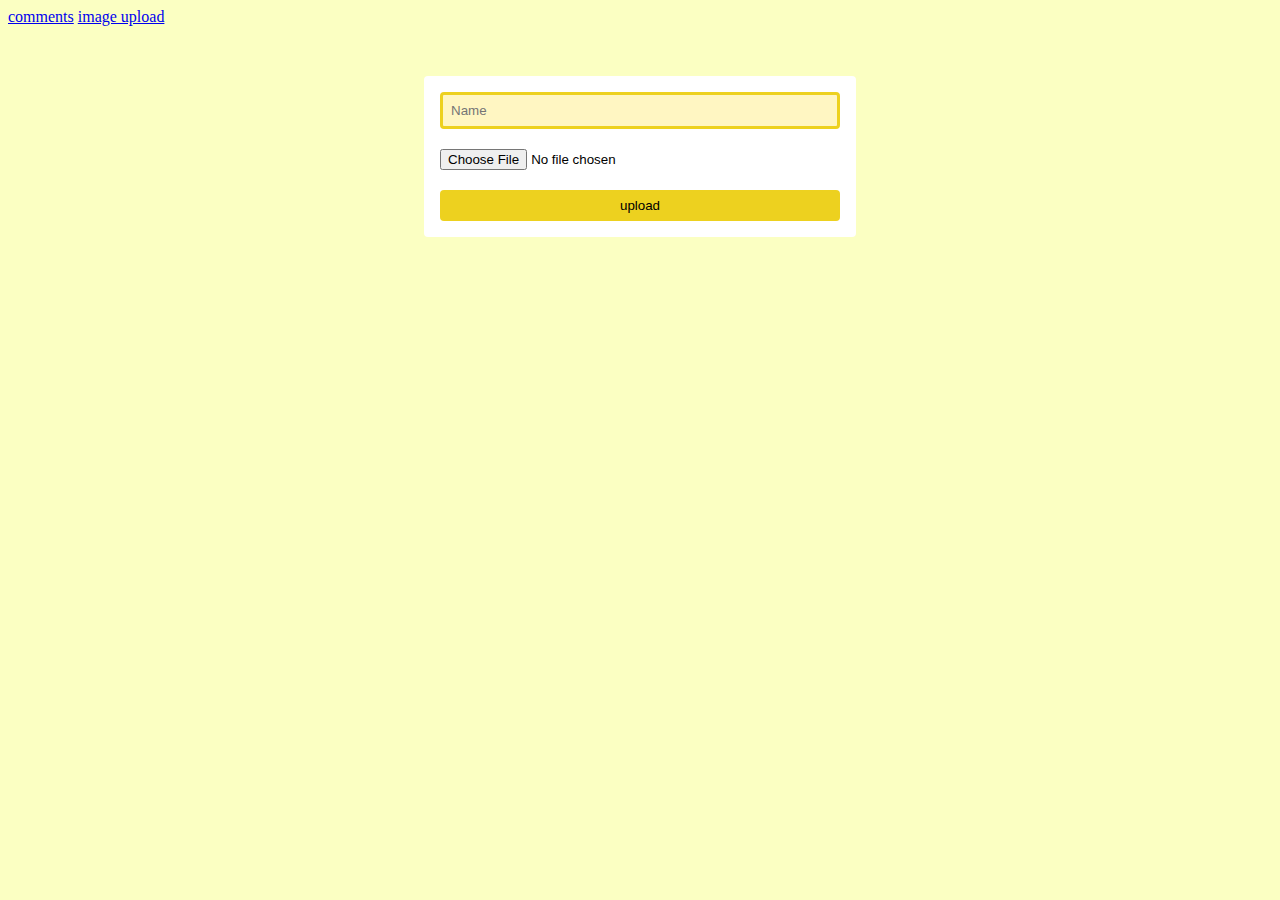
<file: image_upload.html>
<!-- @format -->

<!DOCTYPE html>

<meta charset="UTF-8" />
<meta name="viewport" content="width=device-width, initial-scale=1.0" />
<meta http-equiv="content-language" content="lv" />
<title>Images</title>
<link rel="stylesheet" href="style.css" />

<nav>
  <a href="./">comments</a>
  <a href="./image_upload.html">image upload</a>
</nav>

<form action="https://average-tenth.000webhostapp.com/api.php?object=image&action=upload" id="comments_form">
  <input type="text" name="author" placeholder="Name" required />
  <input type="file" name="upload_image" />
  <button type="submit">upload</button>
</form>

<div id="output"></div>
<!-- Место. где мы выводим наши картинки -->

<script src="xhttp.js"></script>
<script src="image_upload.js"></script>
</file>
<file: style.css>
body {
  background: #fbffc2;
}

.content_container, .background_container {
  position: absolute;
  width: 100vw;
  top: 0;
  left: 0;
  z-index: 0;
}

.background_container img {
  width: 300px;
}

.template {
  display: none;
}

.top_navigation {
  position: absolute;
  width: 100vw;
  z-index: 1;
}

.top_navigation a {
  background: rgba(0, 0, 0, 0.48);
  color: #fff6c2;
  padding: 15px;
  margin: 10px;
}

form {
  background: #ffffff;
  display: -webkit-box;
  display: -ms-flexbox;
  display: flex;
  -webkit-box-orient: vertical;
  -webkit-box-direction: normal;
      -ms-flex-direction: column;
          flex-direction: column;
  margin: auto;
  max-width: 25rem;
  padding: 1rem;
  border-radius: 0.25rem;
  margin-bottom: 20px;
}

form button {
  background: #edd11f;
  border-radius: 0.25rem;
  border: 0;
  padding: 8px;
  margin-top: 20px;
}

input[type=text], textarea {
  margin-bottom: 20px;
  background: #fff6c2;
  border: 3px solid #edd11f;
  border-radius: 0.25rem;
  padding: 8px;
}

#comments_form {
  margin-top: 50px;
}

#comments_form textarea {
  resize: vertical;
}

.comment_first_block {
  display: -webkit-box;
  display: -ms-flexbox;
  display: flex;
  -webkit-box-pack: justify;
      -ms-flex-pack: justify;
          justify-content: space-between;
  margin-bottom: 2rem;
}

.comment_first_block .message {
  margin: 0;
  white-space: pre;
}

.comments {
  background: #d9c8ff;
  margin: auto;
  max-width: 25rem;
  padding: 1rem;
}

.comments__entry {
  border-bottom: 1px solid #64577e;
  padding: 0.25rem;
}

.comments__entry .author {
  display: block;
  text-align: right;
}

.comments__entry:last-child {
  border: 0;
}

.popup {
  background: rgba(0, 0, 0, 0.48);
  width: 100vw;
  height: 100vh;
  position: fixed;
  top: 0;
  left: 0;
  display: none;
  -webkit-box-align: center;
      -ms-flex-align: center;
          align-items: center;
}

.popup form {
  margin: 0 auto;
  width: 100%;
}

.image_wraper {
  margin: 5px;
  display: inline-block;
  position: relative;
}

.image_wraper .delete {
  position: absolute;
  top: 5px;
  right: 5px;
}
/*# sourceMappingURL=style.css.map */
</file>
